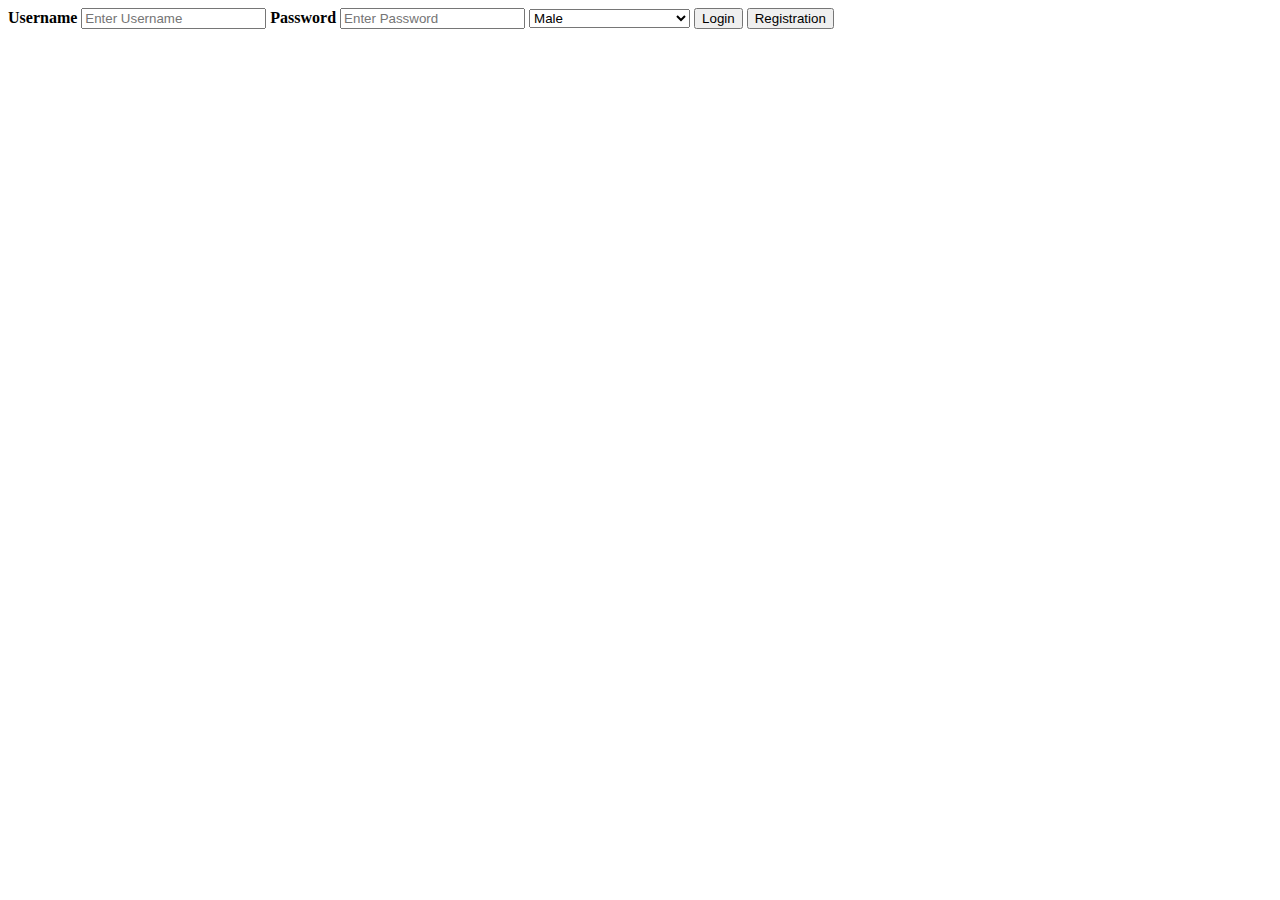
<file: target/classes/templates/login.html>
<!DOCTYPE html>
<html lang="uk" xmlns:th="http://www.w3.org/1999/xhtml">
<head>
    <link rel="stylesheet" type="text/css" th:href="@{/css/login.css}" />
    <meta name="viewport" content="width=device-width, initial-scale=1">
    <title>YKW</title>
    <link rel="shortcut icon" th:href="@{img/favicon.ico}" type="image/x-icon">
</head>
<body>
<form action="/login" class="auto_form" method="post">
    <div class="container">
        <label><b>Username</b></label>
        <label>
            <input type="text" id="email" placeholder="Enter Username" name="username" required>
        </label>
        <label><b>Password</b></label>
        <label>
            <input type="password" id="password" placeholder="Enter Password" name="password" required>
        </label>
        <label>
            <select class="selector">
                <option>Male</option>
                <option>Female</option>
                <option>None</option>
                <option>IDK</option>
                <option>Agender</option>
                <option>Androgyne</option>
                <option>Androgynous</option>
                <option>Bigender</option>
                <option>Cis</option>
                <option>Cisgender</option>
                <option>Cis Female</option>
                <option>Cis Male</option>
                <option>Cis Man</option>
                <option>Cis Woman</option>
                <option>Cisgender Female</option>
                <option>Female to Male</option>
                <option>FTM</option>
                <option>Gender Fluid</option>
                <option>Gender Nonconforming</option>
                <option>Gender Questioning</option>
                <option>Gender Variant</option>
                <option>Genderqueer</option>
                <option>Intersex</option>
                <option>Male to Female</option>
                <option>MTF</option>
                <option>Other</option>
                <option>Neither</option>
                <option>Transsexual Person</option>
                <option>Transsexual Man</option>
                <option>Transsexual Person</option>
                <option>Anarcho-Communist</option>
                <option>I don`t know</option>
            </select>
        </label>
        <button type="submit" class="button_login">Login</button>
        <a href="/registration"><button type="button" class="button_register">Registration</button></a>
    </div>
</form>
<script>
    console.log("  _                                             \n" +
            " | \\  _  ._  |  _      _   _|   |_       \\_/ |/ \n" +
            " |_/ (/_ |_) | (_) \\/ (/_ (_|   |_) \\/    |  |\\ \n" +
            "         |         /                /           ");
</script>
</body>
</html>
</file>
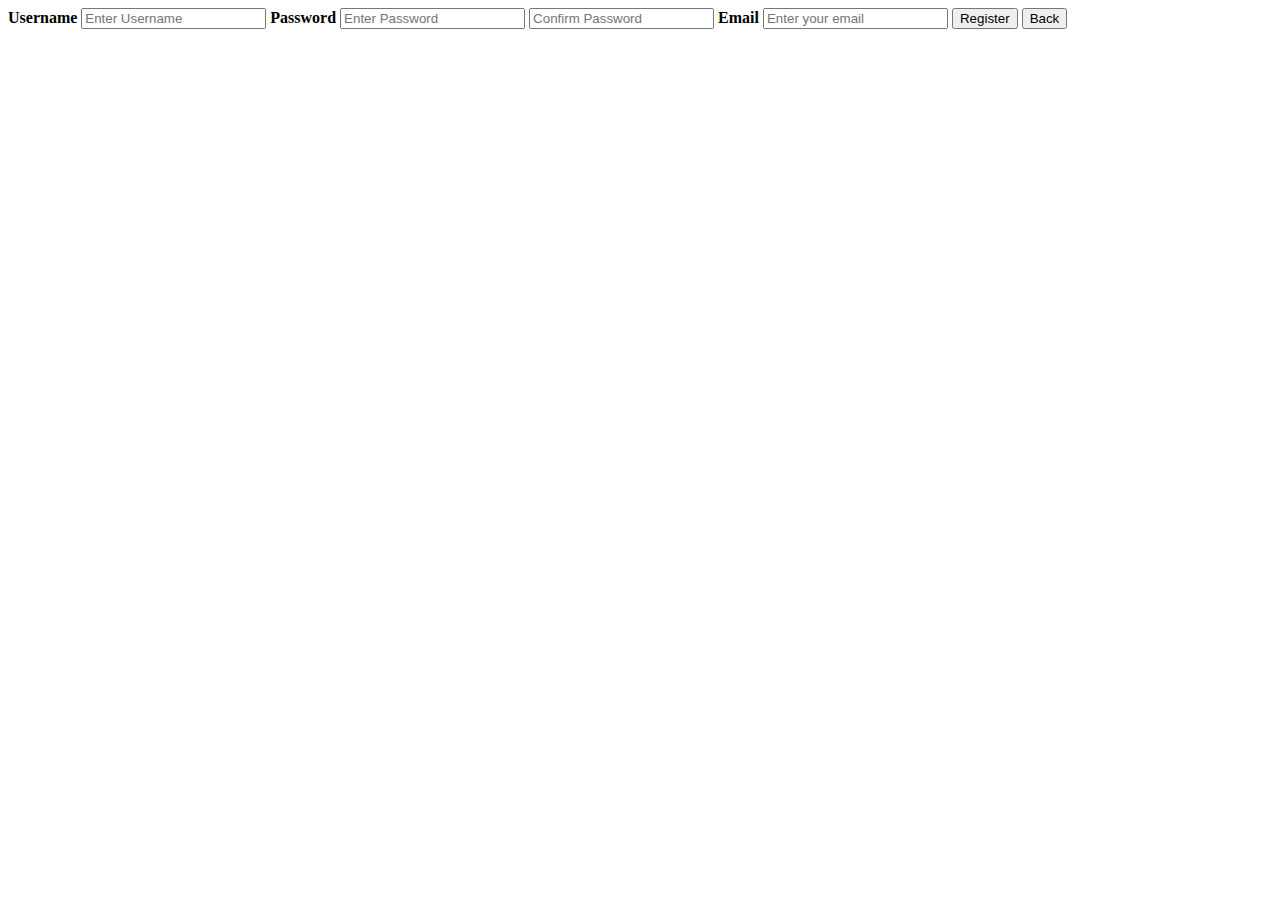
<file: target/classes/templates/registration.html>
<!DOCTYPE html>
<html lang="en" xmlns:th="http://www.w3.org/1999/xhtml">
<head>
	<meta charset="UTF-8">
	<title>YKW</title>
	<link rel="stylesheet" th:href="@{/css/registration.css}"/>
</head>
<body>
<form action="/registration" method="post" class="auto_form">
	<div class="container">
		<label><b>Username</b></label>
		<label>
			<input type="text" placeholder="Enter Username" name="name" required>
		</label>
		<label><b>Password</b></label>
		<label>
			<input type="password" placeholder="Enter Password" name="password" required>
			<input type="password" placeholder="Confirm Password" name="passwordConfirm" required>
		</label>
		<label>
			<b>Email</b>
			<input type="email" placeholder="Enter your email" name="username" required>
		</label>
		<b th:text="${text}"></b>
		<button type="submit" class="button_register">Register</button>
		<a href="/login"><button type="button" class="button_register">Back</button></a>
	</div>
</form>
</body>
</html>
</file>
